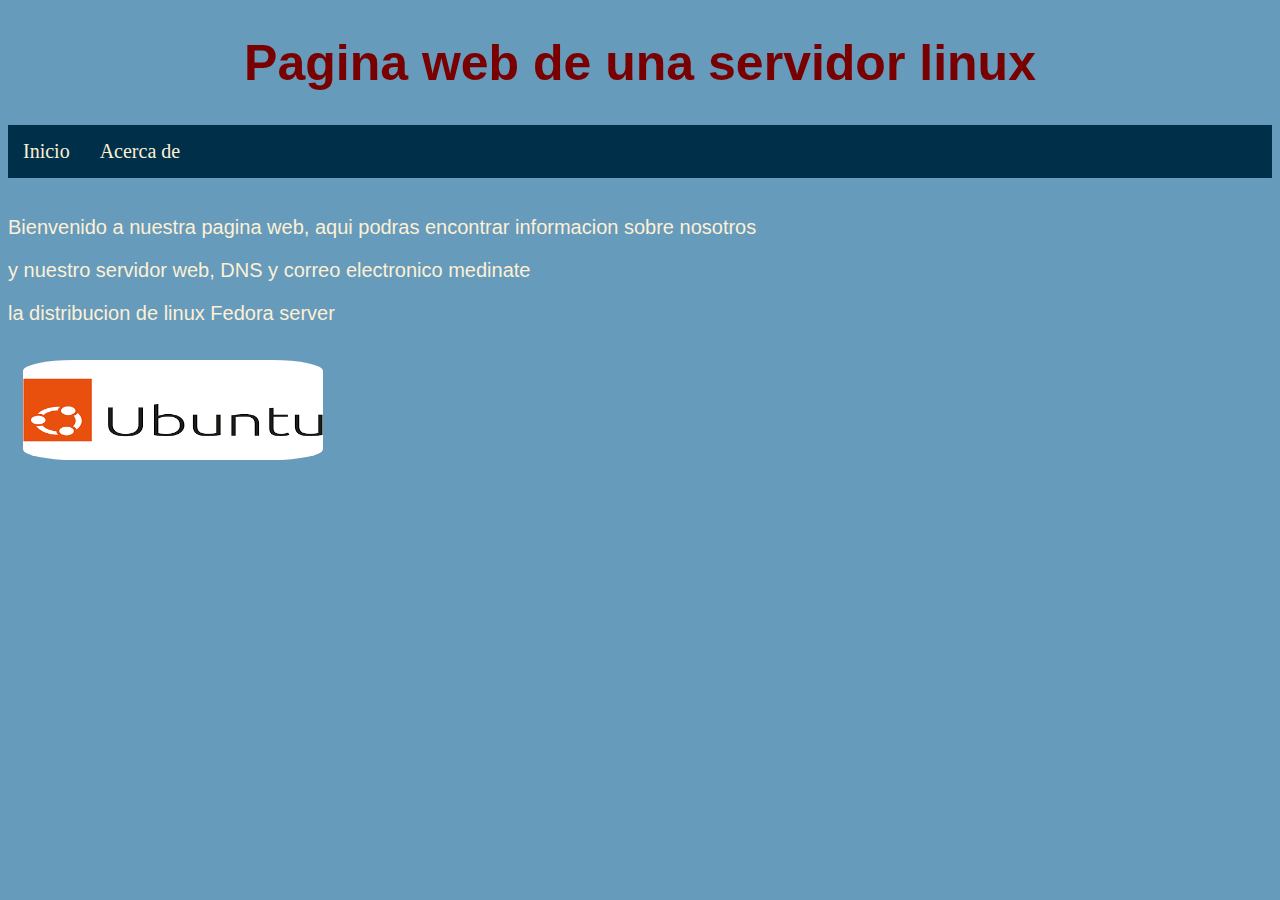
<file: index.html>
<!DOCTYPE html>
<html lang="en">
<head>
    <meta charset="UTF-8">
    <meta http-equiv="X-UA-Compatible" content="IE=edge">
    <meta name="viewport" content="width=device-width, initial-scale=1.0">
    <title>Acerca de Grupo </title>
    <link href="estilos.css" rel="stylesheet" >
</head>
<body>

    <h1> Pagina web de una servidor linux  </h1>

    <ul>
        <li><a href="index.html">Inicio</a></li>
        <li><a href="acerca.html">Acerca de </a></li>
    </ul>
    <br>

    <p> Bienvenido a nuestra pagina web, aqui podras encontrar informacion sobre nosotros </p>
    <p>y nuestro servidor web, DNS y correo electronico medinate </p>
    <p>la distribucion de linux Fedora server</p>
       
    <img src="ubuntu.png" alt="linux" width="300px" height="100px">
    
</body>
</html>
</file>
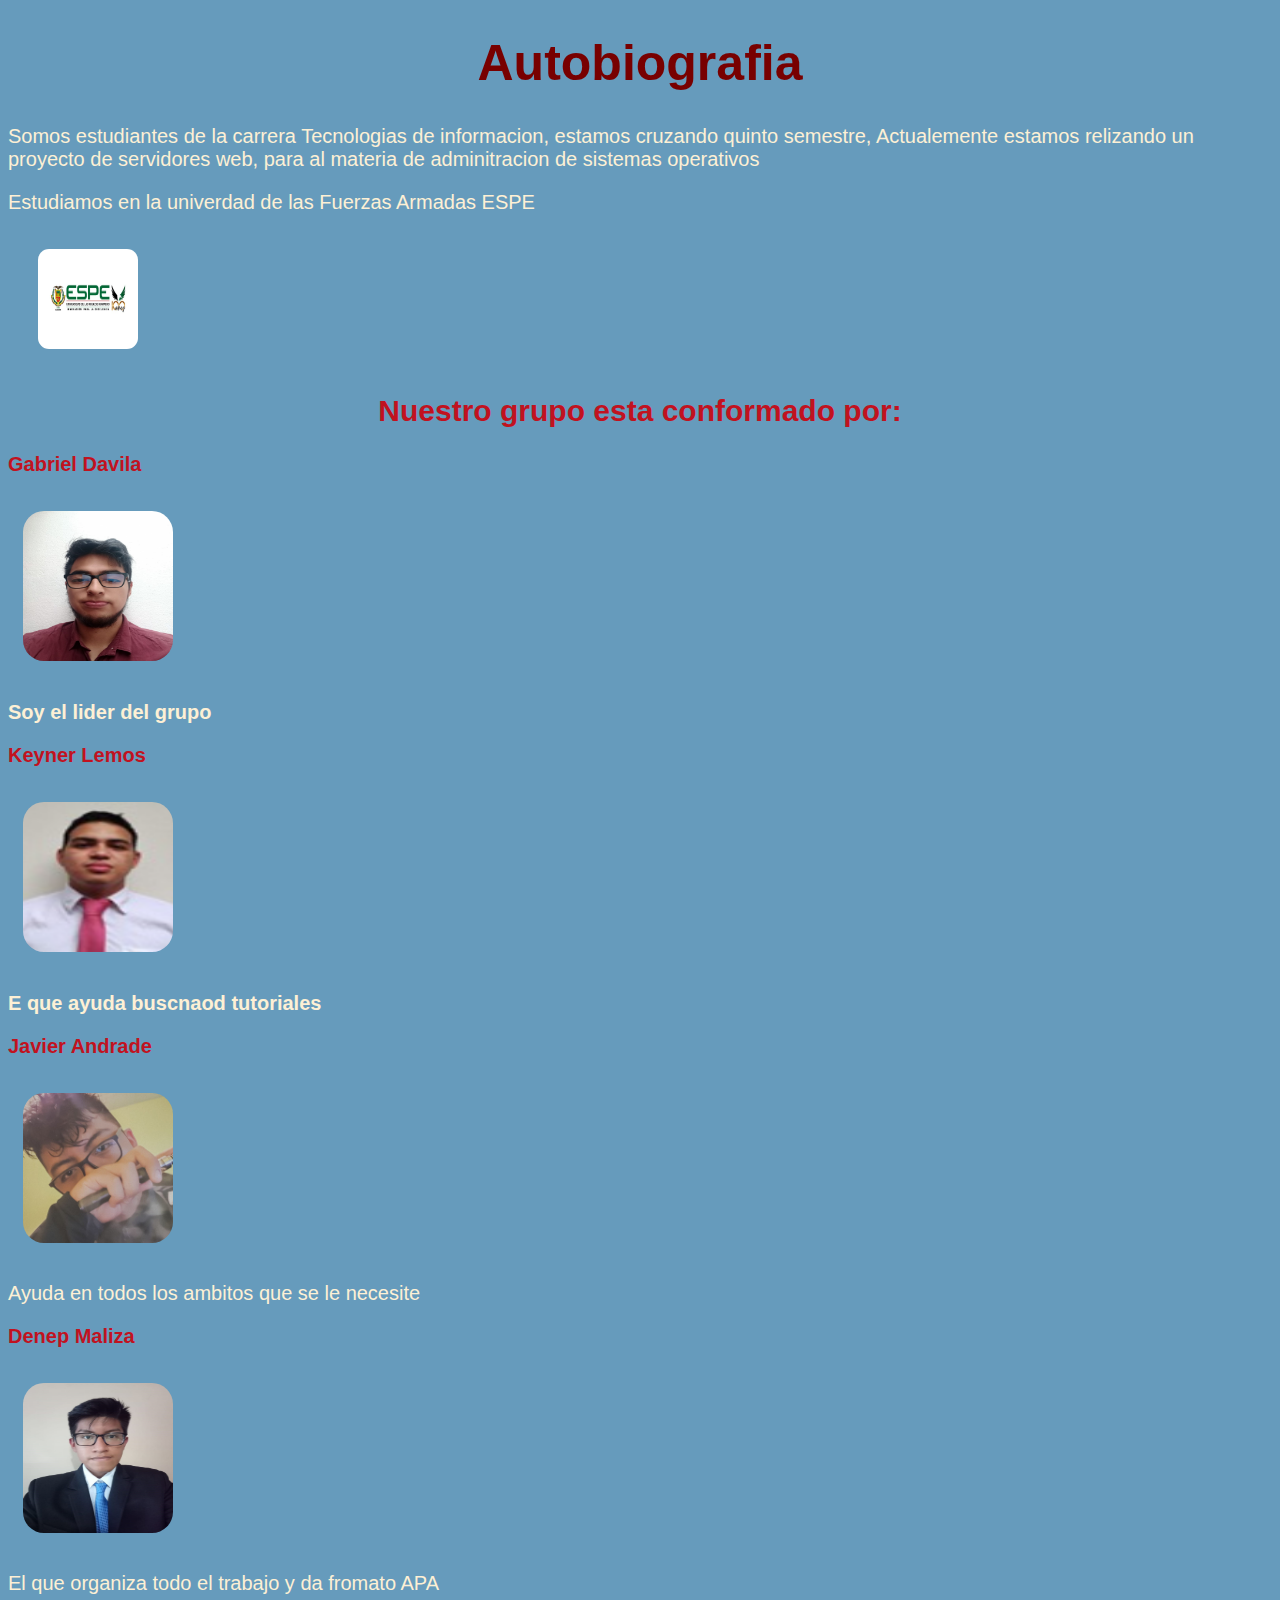
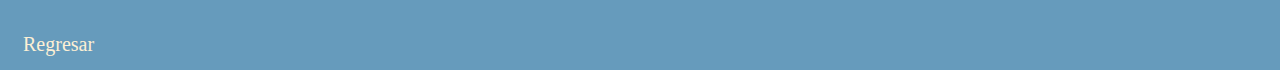
<file: acerca.html>
<!DOCTYPE html>
<html lang="en">
<head>
    <meta charset="UTF-8">
    <meta http-equiv="X-UA-Compatible" content="IE=edge">
    <meta name="viewport" content="width=device-width, initial-scale=1.0">
    <title>Acerca de Grupo</title>
    <link href="estilos.css" rel="stylesheet" >
</head>
<body>
    <h1> Autobiografia </h1>
    <p> 
        Somos estudiantes de la carrera Tecnologias de informacion, estamos cruzando quinto semestre,
        Actualemente estamos relizando un proyecto de servidores web, para al materia de adminitracion 
        de sistemas operativos </p>

    <p> Estudiamos en la univerdad de las Fuerzas Armadas ESPE</p>
    <a href="https://www.espe.edu.ec/" target="_blank"> <img src="espe.jpg" alt="ESPE" width="100" height="100"> </a>
     
    <br>

    <h2> Nuestro grupo esta conformado por: </h2>


    <h3> Gabriel Davila <h3>
    <img src="gabriel.jpg" alt="Gabriel" width="150" height="150">
    <p>Soy el lider del grupo</p>
    <h3> Keyner Lemos <h3>
    <img src="keyner.jpg" alt="Keyner" width="150" height="150">
    <p>E que ayuda buscnaod tutoriales </p>
    <h3> Javier Andrade </h3>
    <img src="javi.jpeg" alt="Javier" width="150" height="150">
    <p>Ayuda en todos los ambitos que se le necesite</p>
    <h3> Denep Maliza </h3>
    <img src="denep.jpg" alt="Denep" width="150" height="150">
    <p>El que organiza todo el trabajo y da fromato APA</p>
    
    <br>
    <a href="index.html" >Regresar</a>
    
</body>
</html>
</file>
<file: estilos.css>
h1{
    color: #780000;
    font-size: 50px;
    text-align: center;
    font-family: Arial, Helvetica, sans-serif;
}


p{
    color: #fdf0d5;
    font-size: 20px;
    font-family: Arial, Helvetica, sans-serif;
}

body{
    background-color: #669bbc;
}

ul{
    list-style: none;
    text-align: center;
    background-color:#003049 ;
    overflow: hidden;
    margin: 0;
    padding: 0;
}

li{
    float: left;

}

li a{

    display: block;
    color: #fdf0d5;
    text-align: center;
    padding: 15px;
    text-decoration: none;
}

li a:hover{
    background-color: #c1121f;
    color: #fdf0d5;
}

a{
    text-decoration: none;
    font-size: 20px;
    color: #fdf0d5;
    padding:15px;
}
a:hover{
    color: #c1121f;
    padding: 15px;
}
img{
	
    bject-fit: cover;
    border-radius: 20%;
    padding: 15px;
}

h2{
    color: #c1121f;
    font-size: 30px;
    text-align: center;
    font-family: Arial, Helvetica, sans-serif;
}
h3{
    color: #c1121f;
    font-size: 20px;
    text-align: left;
    font-family: Arial, Helvetica, sans-serif;
}
</file>
